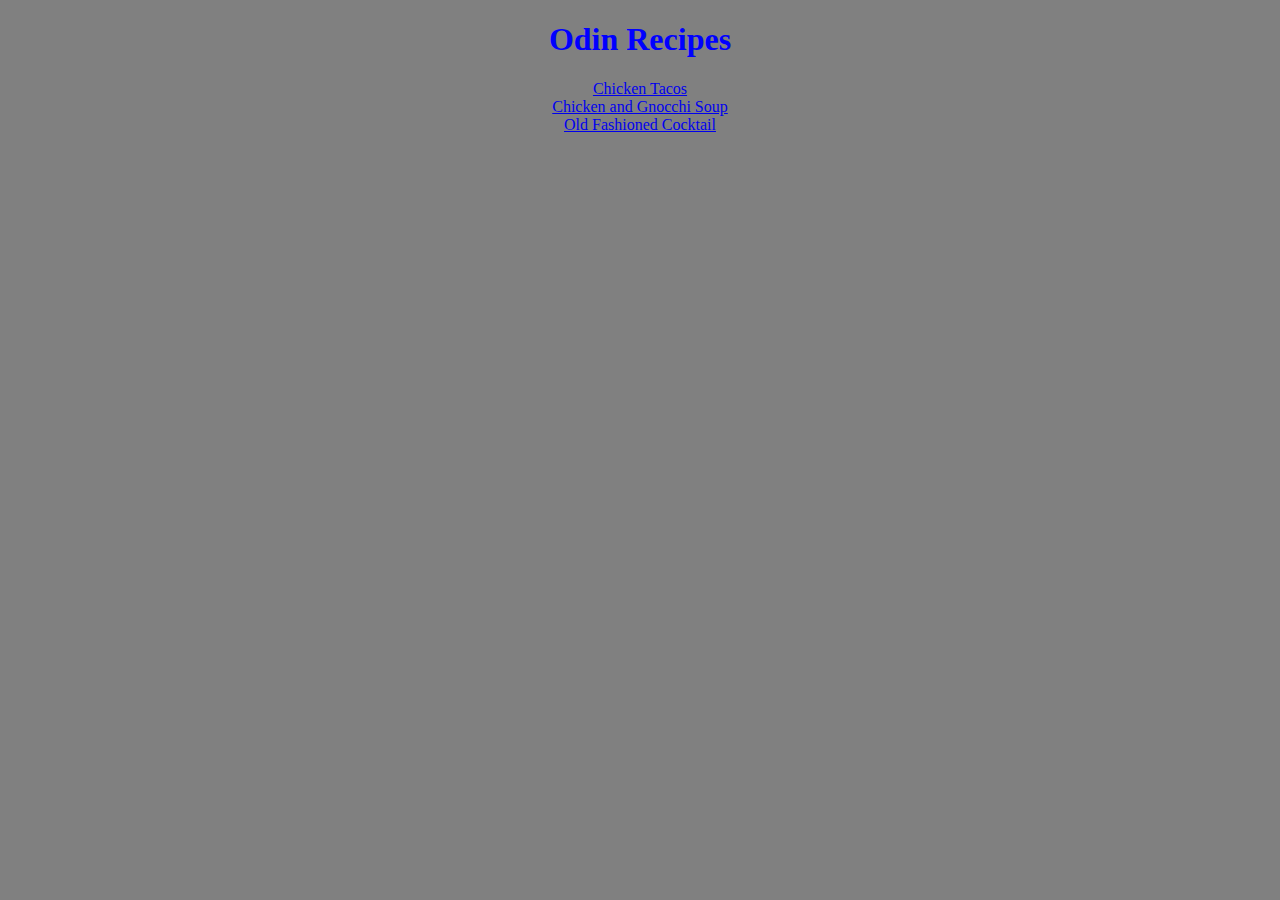
<file: index.html>
<!DOCTYPE html>
<html lang="en">
<head>
  <meta charset="UTF-8">
  <meta http-equiv="X-UA-Compatible" content="IE=edge">
  <meta name="viewport" content="width=device-width, initial-scale=1.0">
  <title>My Recipes</title>
  <link rel="stylesheet" href="style.css">
</head>
<body>
  <h1>Odin Recipes</h1>
  <a href="recipes/chickentaco.html">Chicken Tacos</a><br>
  <a href="recipes/chkngnocchi.html">Chicken and Gnocchi Soup</a><br>
  <a href="recipes/olfash.html">Old Fashioned Cocktail</a>
  
</body>
</html>
</file>
<file: style.css>
h1 {
  text-align: center;
  color: blue;
}

body {
  background-color: gray;
  color: blue;
  text-align: center;
  list-style-position: inside;
}
</file>
